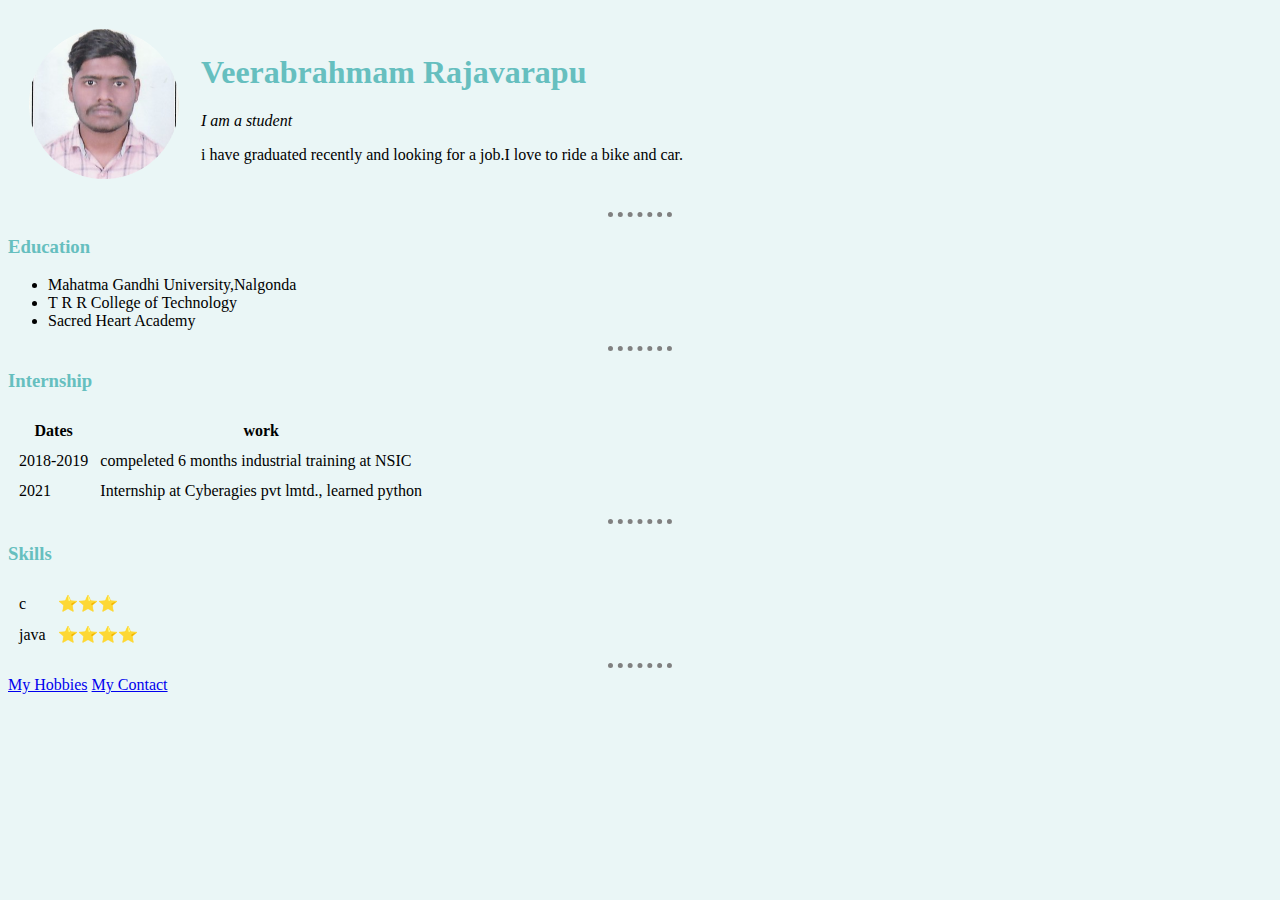
<file: index.html>
<!DOCTYPE html>
<html lang="en" dir="ltr">
  <head>
    <meta charset="utf-8">
    <title>Veerabrahmam Personal Site</title>
  <link rel="stylesheet" href="css/styles.css">
  </head>
  <body>
    <table cellspacing="20">
      <tr >
        <td ><img src="images/pass photo.png"  alt="Veerabrahmam profile picture"></td>
        <div align="left">
        <td><h1>Veerabrahmam Rajavarapu</h1>
          <p><em>I am a student</em></p>
          <p>i have graduated recently and looking for a job.I love to ride a bike and car.</p></td>
        </div>
      </tr>
    </table>
    <hr>
    <h3 >Education</h3>
    <ul>
      <li>Mahatma Gandhi University,Nalgonda</li>
      <li>T R R College of Technology</li>
      <li>Sacred Heart Academy</li>
    </ul>
    <hr>
    <h3>Internship</h3>
    <table cellspacing="10">
      <thead>
        <tr>
          <th>Dates</th>
          <th>work</th>
        </tr>
      </thead>
      <tbody>
        <tr>
          <td>2018-2019</td>
          <td>compeleted 6 months industrial training at NSIC</td>
        </tr>
        <tr>
          <td>2021</td>
          <td>Internship at Cyberagies pvt lmtd., learned python</td>
        </tr>
      </tbody>
    </table>
    <hr>
    <h3>Skills</h3>
    <table cellspacing="10">
      <tbody>
        <tr>
          <td>c</td>
          <td>⭐⭐⭐</td>
        </tr>
        <tr>
          <td>java</td>
          <td>⭐⭐⭐⭐</td>
        </tr>
      </tbody>
    </table>
    <hr>
    <a href="hobbies.html">My Hobbies</a>
    <a href="contact-me.html">My Contact</a>
  </body>
</html>
</file>
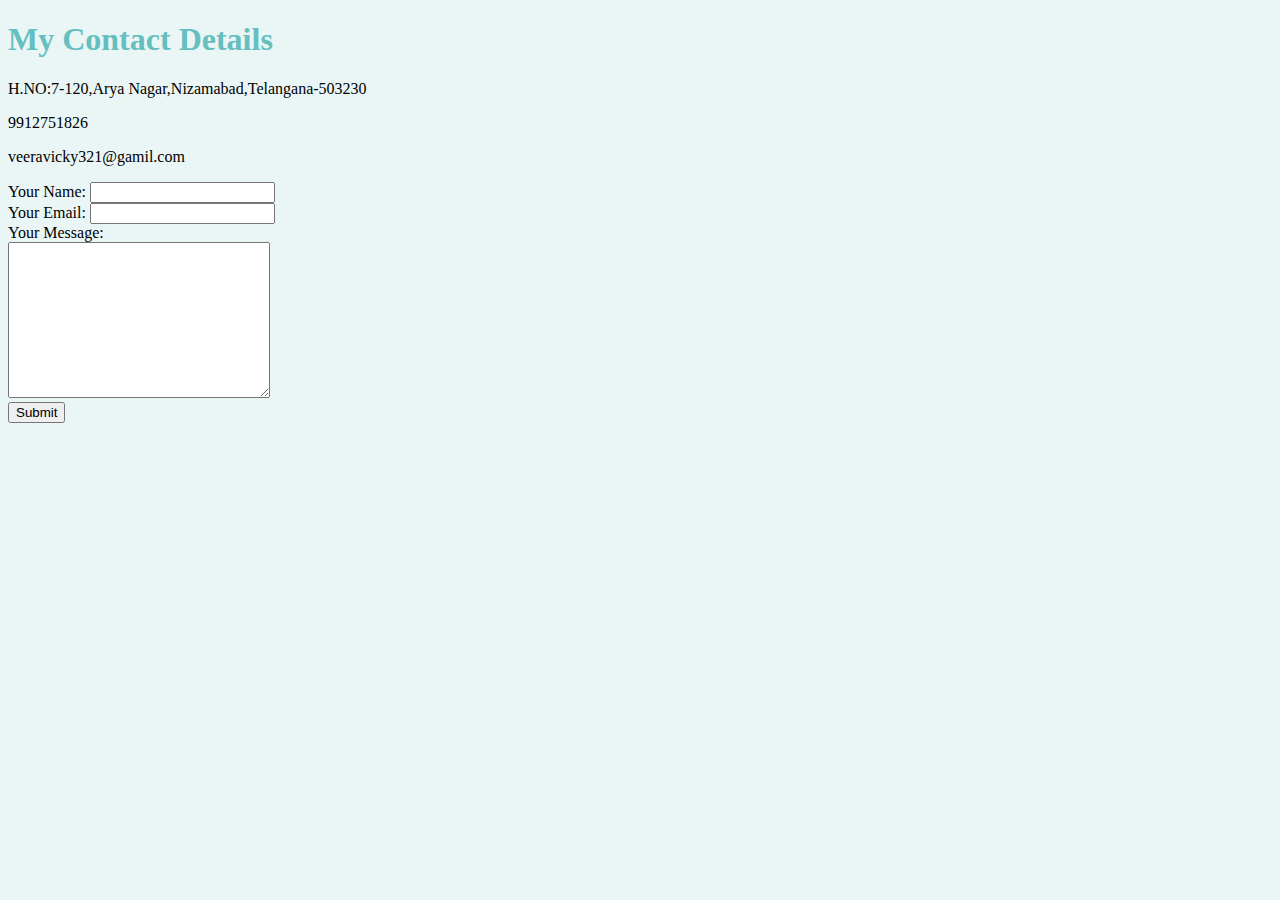
<file: contact-me.html>
<!DOCTYPE html>
<html lang="en" dir="ltr">
  <head>
    <meta charset="utf-8">
    <title>Contact Me</title>
      <link rel="stylesheet" href="css/styles.css">
  </head>
  <body>
    <h1>My Contact Details</h1>
    <p>H.NO:7-120,Arya Nagar,Nizamabad,Telangana-503230</p>
    <p>9912751826</p>
    <p>veeravicky321@gamil.com</p>
    <form class="" action="">
      <label>Your Name:</label>
      <input type="text" name="" value="">
      <br>
      <label>Your Email:</label>
      <input type="email" name="" value=""><br>
      <label>Your Message:</label><br>
      <textarea name="name" rows="10" cols="30"></textarea><br>
      <input type="submit" name="" >
    </form>
  </body>
</html>
</file>
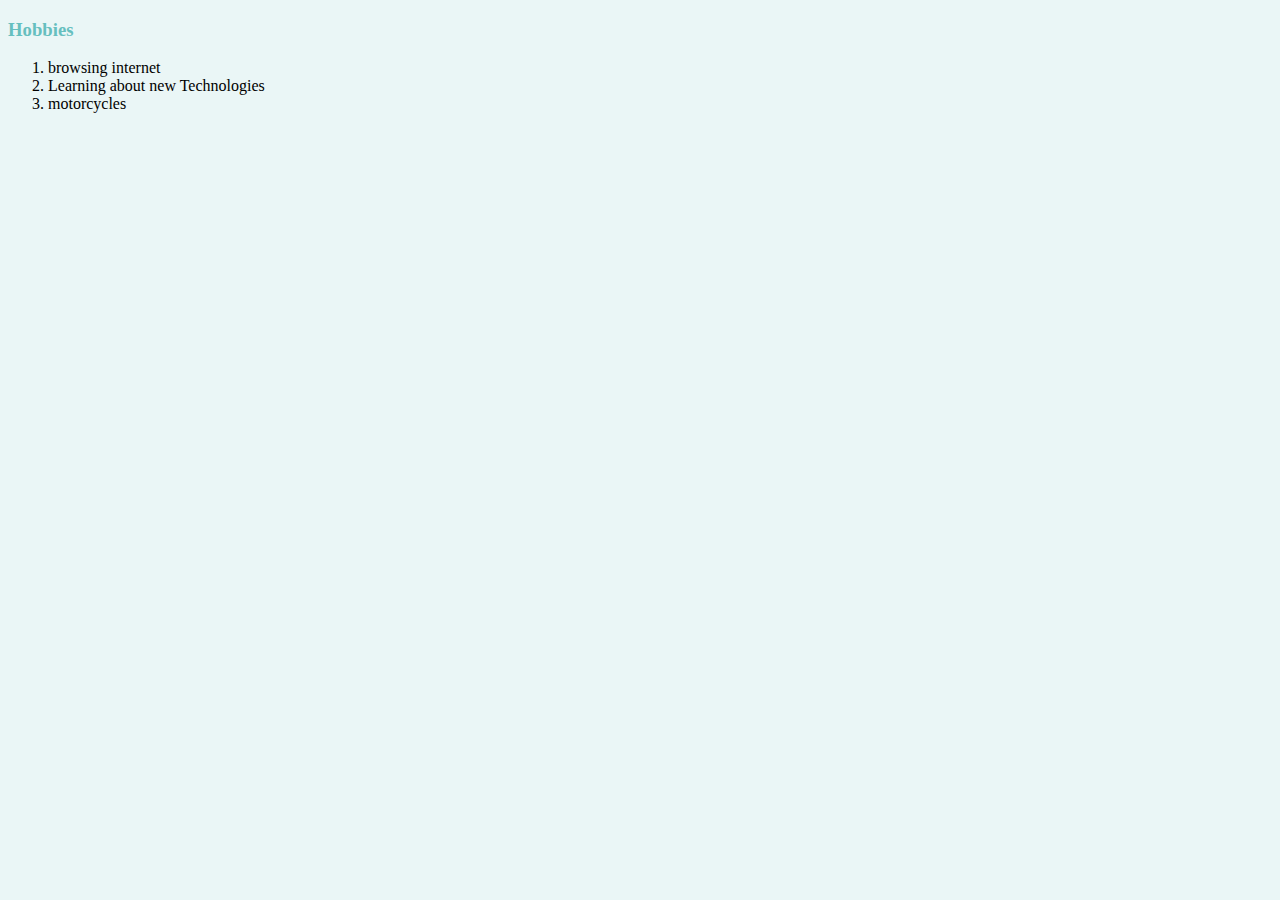
<file: hobbies.html>
<!DOCTYPE html>
<html lang="en" dir="ltr">
  <head>
    <meta charset="utf-8">
    <title>My Hobbies</title>
      <link rel="stylesheet" href="css/styles.css">
  </head>
  <body>
    <h3>Hobbies</h3>
    <ol>
      <li>browsing internet</li>
      <li>Learning about new Technologies</li>
      <li>motorcycles</li>
    </ol>
  </body>
</html>
</file>
<file: css/styles.css>
body{
  background-color: #EAF6F6;
}
hr{
  border-style: none;
  border-top-style: dotted;
  border-color: grey;
  border-width: 5px;
  width: 5%

}
img{
  height: 150px;
}
h1{
  color: #66BFBF;
}
h3{
  color: #66BFBF;
}
</file>
